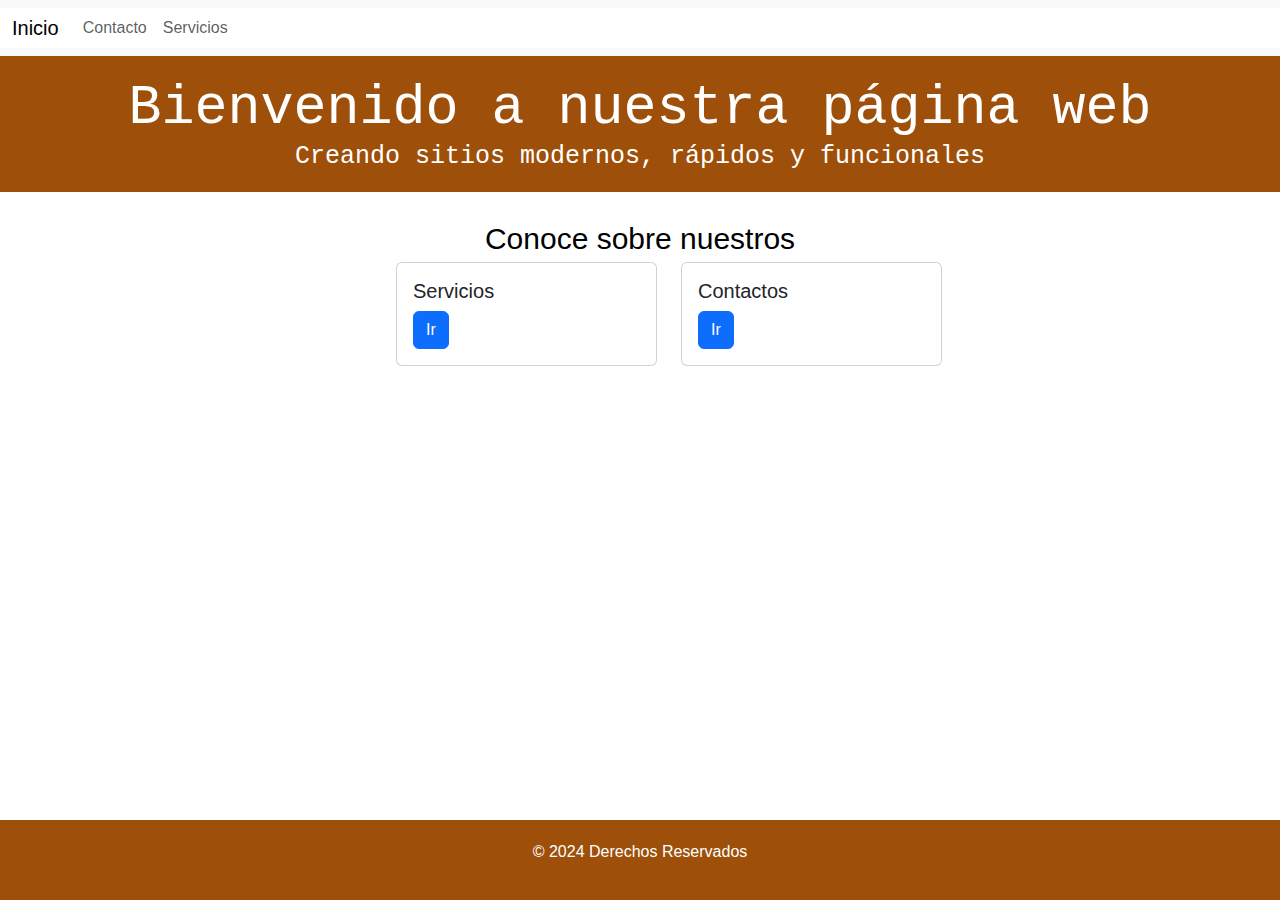
<file: index.html>
<!DOCTYPE html>
<html lang="en">

<head>
  <meta charset="UTF-8">
  <meta name="viewport" content="width=device-width, initial-scale=1.0">
  <link href="https://cdn.jsdelivr.net/npm/bootstrap@5.3.3/dist/css/bootstrap.min.css" rel="stylesheet"
    integrity="sha384-QWTKZyjpPEjISv5WaRU9OFeRpok6YctnYmDr5pNlyT2bRjXh0JMhjY6hW+ALEwIH" crossorigin="anonymous">
  <link rel="stylesheet" href="estiloIndex.css">
  <title>Inicio</title>
</head>

<body>
  <nav class="navbar navbar-expand-lg navbar-light bg-light">
    <div class="container-fluid" style="background-color: white;">
      <a class="navbar-brand" href="index.html">Inicio</a>
      <button class="navbar-toggler" type="button" data-bs-toggle="collapse" data-bs-target="#navbarText"
        aria-controls="navbarText" aria-expanded="false" aria-label="Toggle navigation">
        <span class="navbar-toggler-icon"></span>
      </button>
      <div class="collapse navbar-collapse" id="navbarText">
        <ul class="navbar-nav me-auto mb-2 mb-lg-0">
          <li class="nav-item">
            <a class="nav-link" href="#">Contacto</a>
          </li>
          <li class="nav-item">
            <a class="nav-link" href="services.html">Servicios</a>
          </li>
        </ul>
      </div>
    </div>
  </nav>
  <div class="banner">
    <div class="tituloBanner">
      <h1>Bienvenido a nuestra página web</h1>
      <h2>Creando sitios modernos, rápidos y funcionales</h2>
    </div>
  </div>
  <br>
  <h3>Conoce sobre nuestros </h3>
  <div class="container">
    <div class="row">
      <div class="col-sm-3">
        <div class="card">
          <div class="card-body">
            <h5 class="card-title">Servicios</h5>
            <a href="#" class="btn btn-primary">Ir</a>
          </div>
        </div>
      </div>
      <div class="col-sm-3">
        <div class="card">
          <div class="card-body">
            <h5 class="card-title">Contactos</h5>
            <a href="#" class="btn btn-primary">Ir</a>
          </div>
        </div>
      </div>
    </div>
  </div>
</body>
<footer>
  <p> © 2024 Derechos Reservados </p>
</footer>
</html>
</file>
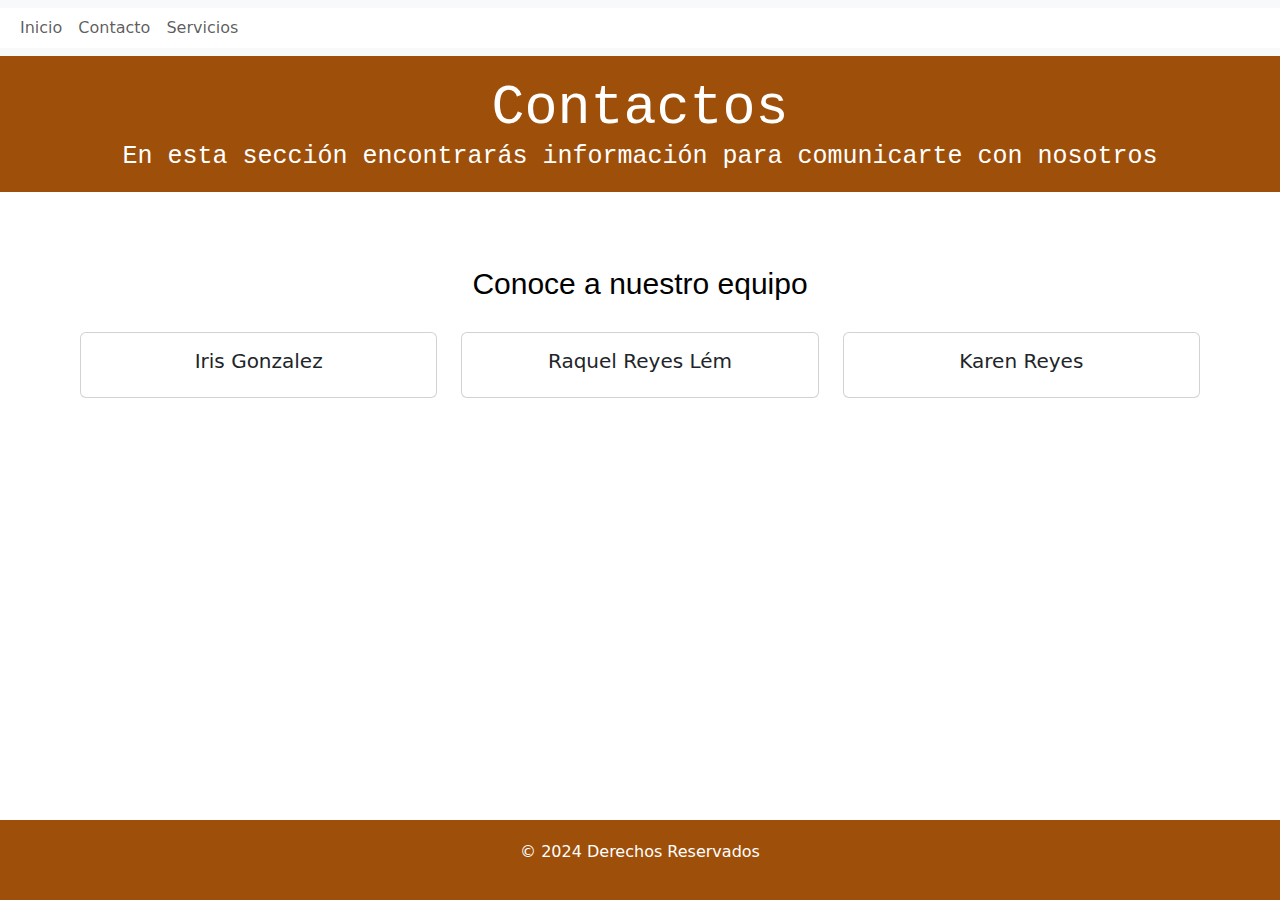
<file: contact.html>
<!DOCTYPE html>
<html lang="es">
<head>
    <meta charset="UTF-8">
    <meta name="viewport" content="width=device-width, initial-scale=1.0">
    <link href="https://cdn.jsdelivr.net/npm/bootstrap@5.3.3/dist/css/bootstrap.min.css" rel="stylesheet" integrity="sha384-QWTKZyjpPEjISv5WaRU9OFeRpok6YctnYmDr5pNlyT2bRjXh0JMhjY6hW+ALEwIH" crossorigin="anonymous">
    <link rel="stylesheet" href="estiloContact.css">
    <title>Contacto</title>
</head>
<body>
    <nav class="navbar navbar-expand-lg navbar-light bg-light">
        <div class="container-fluid" style="background-color: white;" >
            <div class="collapse navbar-collapse" id="navbarText">
                <ul class="navbar-nav me-auto mb-2 mb-lg-0">
                    <li class="nav-item">
                        <a class="nav-link" href="#">Inicio</a>
                    </li>
                    <li class="nav-item">
                        <a class="nav-link" href="contact.html">Contacto</a>
                    </li>
                    <li class="nav-item">
                        <a class="nav-link" href="#">Servicios</a>
                    </li>
                </ul>
            </div>
        </div>
    </nav>
    <div class="banner">
        <div class="tituloBanner">
            <h1>Contactos</h1>
            <h2>En esta sección encontrarás información para comunicarte con nosotros</h2>
        </div>
    </div>
    <br>

    <h3>Conoce a nuestro equipo</h3>  
    <div class="container">
        <div class="row">
            <div class="col-sm-4">
              <div class="card">
                <div class="card-body">
                  <h5 class="card-title">Iris Gonzalez</h5>
                </div>
              </div>
            </div>
            <div class="col-sm-4">
              <div class="card">
                <div class="card-body">
                  <h5 class="card-title">Raquel Reyes Lém</h5>
                </div>
              </div>
            </div>
            <div class="col-sm-4">
                <div class="card">
                  <div class="card-body">
                    <h5 class="card-title">Karen Reyes</h5>
                  </div>
                </div>
              </div>
          </div>
    </div>
</body>
<footer >
    <p>© 2024 Derechos Reservados</p>
  </footer>
</html>
</file>
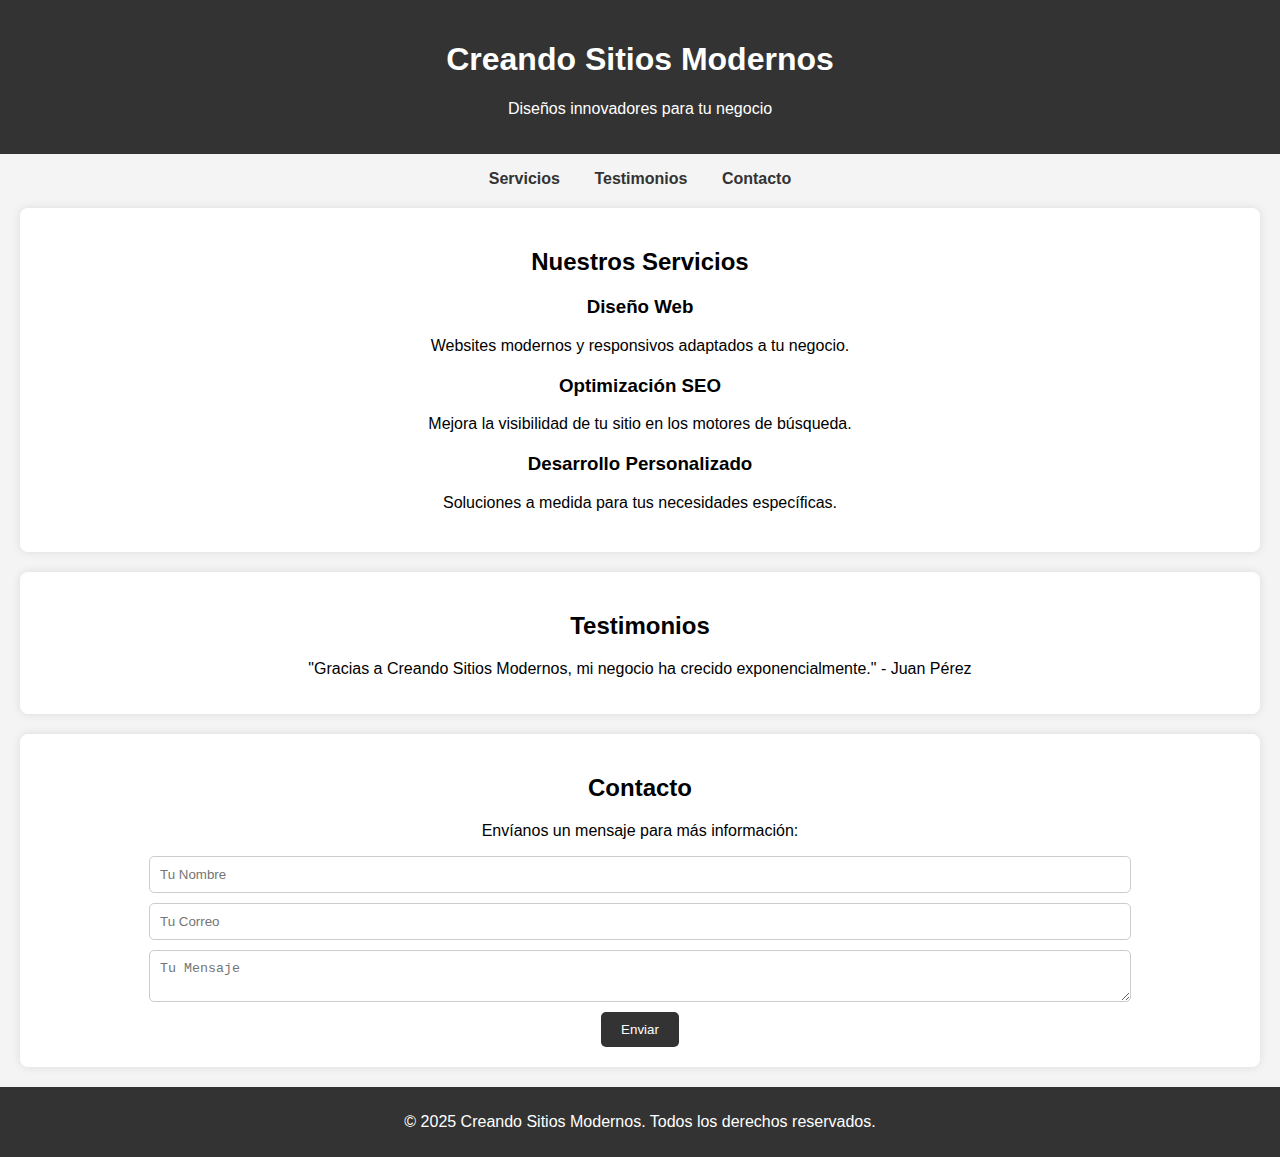
<file: services.html>
<!DOCTYPE html>
<html lang="es">
<head>
    <meta charset="UTF-8">
    <meta name="viewport" content="width=device-width, initial-scale=1.0">
    <title>Creando Sitios Modernos</title>
    <link rel="stylesheet" href="servicesstilos.css">

</head>
<body>
    <header>
        <h1>Creando Sitios Modernos</h1>
        <p>Diseños innovadores para tu negocio</p>
    </header>
    <nav>
        <ul>
            <li><a href="#servicios">Servicios</a></li>
            <li><a href="#testimonios">Testimonios</a></li>
            <li><a href="#contacto">Contacto</a></li>
        </ul>
    </nav>
    <section id="servicios">
        <h2>Nuestros Servicios</h2>
        <div class="servicio">
            <h3>Diseño Web</h3>
            <p>Websites modernos y responsivos adaptados a tu negocio.</p>
        </div>
        <div class="servicio">
            <h3>Optimización SEO</h3>
            <p>Mejora la visibilidad de tu sitio en los motores de búsqueda.</p>
        </div>
        <div class="servicio">
            <h3>Desarrollo Personalizado</h3>
            <p>Soluciones a medida para tus necesidades específicas.</p>
        </div>
    </section>
    <section id="testimonios">
        <h2>Testimonios</h2>
        <p>"Gracias a Creando Sitios Modernos, mi negocio ha crecido exponencialmente." - Juan Pérez</p>
    </section>
    <section id="contacto">
        <h2>Contacto</h2>
        <p>Envíanos un mensaje para más información:</p>
        <form>
            <input type="text" placeholder="Tu Nombre" required>
            <input type="email" placeholder="Tu Correo" required>
            <textarea placeholder="Tu Mensaje" required></textarea>
            <button type="submit">Enviar</button>
        </form>
    </section>
    <footer>
        <p>&copy; 2025 Creando Sitios Modernos. Todos los derechos reservados.</p>
    </footer>
</body>
</html>
</file>
<file: estiloIndex.css>
.banner{
    background-color: #9e4f0a;
    height: 175%;
    padding: 20px;
    display: flex;
    justify-content: space-between;
    flex-direction: row; 
} 

.tituloBanner{
    display: flex;
    flex-direction: column;
    align-items: center;
    justify-content: center;
    width: 100%;
    text-align: center;
}

h1	{
    margin: 0;
    text-align: center;
    font-family: 'Courier New', Courier, monospace;
    color: white;
}

h1 {
    font-size:  55px;
}

h2 {
    margin: 0;
    text-align: center;
    font-family: 'Courier New', Courier, monospace;
    color: rgb(255, 255, 255);
    font-size: 25px;
}

h3 {
    margin: 5px;
    text-align: left;
    font-family:'Trebuchet MS', 'Lucida Sans Unicode', 'Lucida Grande', 'Lucida Sans', Arial, sans-serif;
    color: rgb(0, 0, 0);
    font-size: 30px;
    text-align: center;
}

body{
    background-color: white;  
    margin: 0;
    padding: 0;
    overflow-x: hidden;
    font-family: 'Arial', sans-serif;
}

.card-img-top {
    height: 8%;
    width: 25%;
    align-items:self-start ;

}
.container{
    margin-left: 30%;
    align-items: center;
}

footer {
    background-color: #9e4f0a;
    text-align: center;
    padding: 20px;
    color: white;
    width: 100%;
    position: fixed;
    bottom: 0;
    left: 0;
}
</file>
<file: estiloContact.css>
.banner {
    background-color: #9e4f0a;
    height: 175%;
    padding: 20px;
    display: flex;
    justify-content: center;
    align-items: center; 
    flex-direction: row; 
}

.tituloBanner {
    display: flex;
    flex-direction: column;
    align-items: center;
    justify-content: center;
    width: 100%;
    text-align: center;
}

h1, h2 {
    margin: 0;
    font-family: 'Courier New', Courier, monospace;
    color: white;
}

h1 {
    font-size:  55px;
}

h2 {
    font-size: 25px;
}

h3 {
    margin-top: 50px;
    text-align: left;
    font-family:'Trebuchet MS', 'Lucida Sans Unicode', 'Lucida Grande', 'Lucida Sans', Arial, sans-serif;
    color: rgb(0, 0, 0);
    font-size: 30px;
    text-align: center;
}

.container{
    padding: 10px;
    margin-top: 20px;
    align-items: center;
    justify-content: center;
    text-align: center;
}

footer {
    background-color: #9e4f0a;
    text-align: center;
    padding: 20px;
    color: white;
    width: 100%;
    position: fixed;
    bottom: 0;
    left: 0;
}
</file>
<file: servicesstilos.css>
body {
    font-family: Arial, sans-serif;
    margin: 0;
    padding: 0;
    text-align: center;
    background-color: #f4f4f4;
}
header {
    background: #333;
    color: white;
    padding: 20px;
}
nav ul {
    list-style: none;
    padding: 0;
}
nav ul li {
    display: inline;
    margin: 0 15px;
}
nav a {
    text-decoration: none;
    color: #333;
    font-weight: bold;
}
section {
    padding: 20px;
    margin: 20px;
    background: white;
    border-radius: 8px;
    box-shadow: 0 0 10px rgba(0,0,0,0.1);
}
.servicio {
    margin: 20px 0;
}
form input, form textarea {
    display: block;
    width: 80%;
    margin: 10px auto;
    padding: 10px;
    border: 1px solid #ccc;
    border-radius: 5px;
}
button {
    background: #333;
    color: white;
    padding: 10px 20px;
    border: none;
    border-radius: 5px;
    cursor: pointer;
}
footer {
    background: #333;
    color: white;
    padding: 10px;
    margin-top: 20px;
}
</file>
